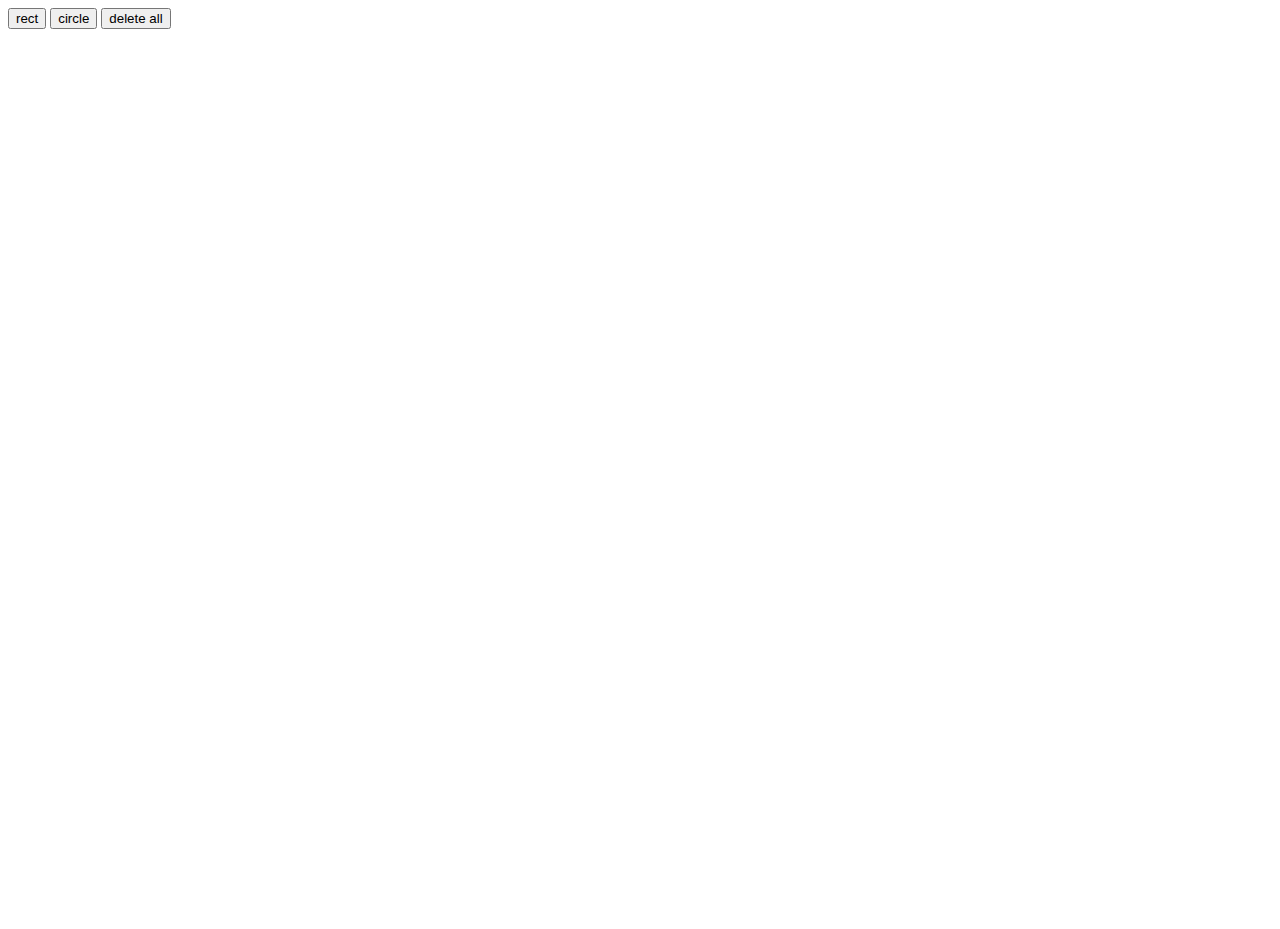
<file: l3/index.html>
<!DOCTYPE html>
<html lang="en">
<head>
    <meta charset="utf-8">
    <meta name="viewport" content="width=device-width, initial-scale=1.0">
    <title>Canvas Painting</title>
    <link rel="stylesheet" href="style.css">
    <script src="main.js"></script>
    
</head>

<body>
    <div class = "buttons">
        <button id = "butRect">rect</button>
        <button id = "butCircle">circle</button>
        <button id = "delete">delete all</button>
    </div>
    
        <canvas id = "canvas"></canvas>
    
</body>
</html>
</file>
<file: l3/style.css>
#canvas{
    position:absolute;
    }
    
    #temp{
    position:absolute;
    z-index: 1;
    }
</file>
